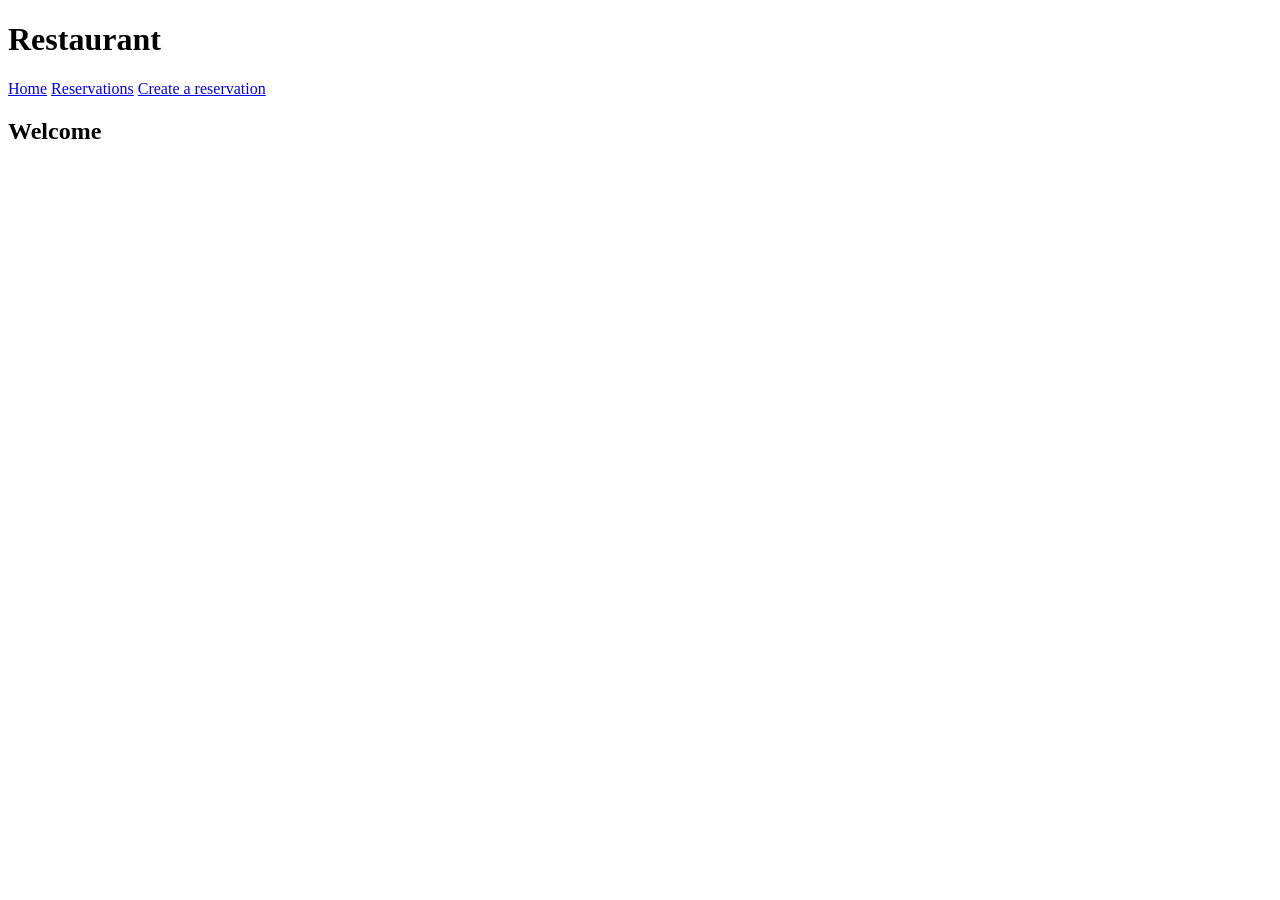
<file: index.html>
<!DOCTYPE html>
<html lang="en">
<head>
    <meta charset="UTF-8">
    <meta name="viewport" content="width=device-width, initial-scale=1.0">
    <title>Restaurant</title>
</head>
<body>
    <header>
        <h1>Restaurant</h1>
        <nav>
            <a href="index.html">Home</a>
            <a href="reservations.html">Reservations</a>
            <a href="createReservation.html">Create a reservation</a>
        </nav>
    </header>

    <main>
        <h2>Welcome</h2>
    </main>

</body>
</html>
</file>
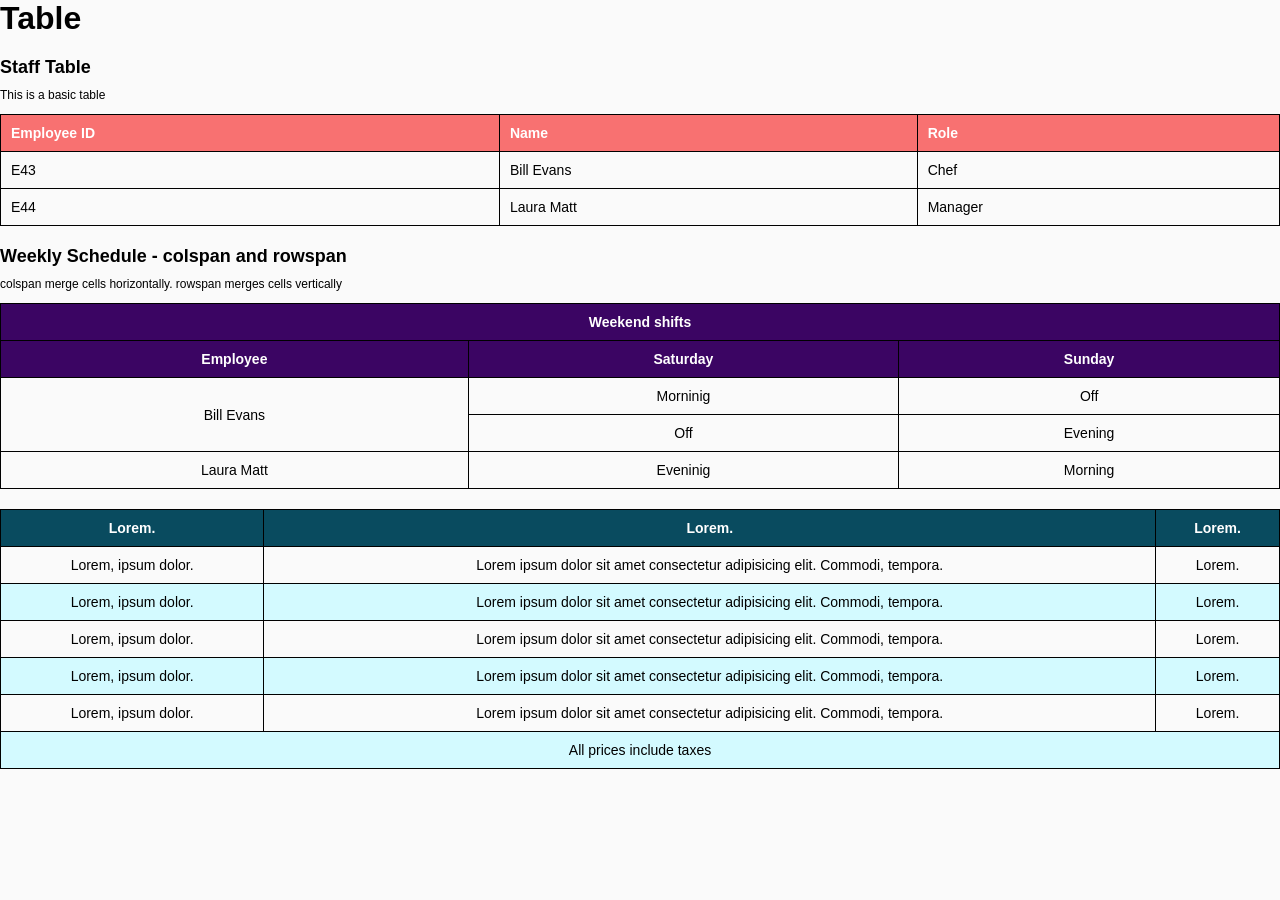
<file: practice/table.html>
<!DOCTYPE html>
<html lang="en">
<head>
    <meta charset="UTF-8">
    <meta name="viewport" content="width=device-width, initial-scale=1.0">
    <link rel="stylesheet" href="table.css">
    <title>Table</title>
</head>
<body>
    <h1>Table</h1>

    <!-- Example 1: Basic structure of table-->
    <h2>Staff Table</h2>
    <p>This is a basic table</p>

    <table>
        <thead>
            <tr>
                <th>Employee ID</th>
                <th>Name</th>
                <th>Role</th>
            </tr>
        </thead>
        <tbody>
            <tr>
                <td>E43</td>
                <td>Bill Evans</td>
                <td>Chef</td>
            </tr>
            <tr>
                <td>E44</td>
                <td>Laura Matt</td>
                <td>Manager</td>
            </tr>
        </tbody>
    </table>

    <!-- Example 2: colspan and rowspan-->
     <h2>Weekly Schedule - colspan and rowspan</h2>
     <p>colspan merge cells horizontally. rowspan merges cells vertically</p>
    <table class="scheduleTable">
        <thead>
            <tr>
                <!-- colspan="3" makes this header span 3 columns-->
                <th colspan="3">Weekend shifts</th>
            </tr>
            <tr>
                <th>Employee</th>
                <th>Saturday</th>
                <th>Sunday</th>
            </tr>
        </thead>
        <tbody>
            <tr>
                <!--rowspan="2" makes this cell span 2 rows-->
                <td rowspan="2">Bill Evans</td>
                <td>Morninig</td>
                <td>Off</td>
            </tr>
            <tr>
                <td>Off</td>
                <td>Evening</td>
            </tr>
            <tr>
                <td>Laura Matt</td>
                <td>Eveninig</td>
                <td>Morning</td>
            </tr>
        </tbody>
    </table>

    <!-- Example 3 nth-child, hover -->
    <table class="styledTable">
        <thead>
            <tr>
                <th>Lorem.</th>
                <th>Lorem.</th>
                <th>Lorem.</th>
            </tr>
        </thead>
        <tbody>
            <tr>
                <td>Lorem, ipsum dolor.</td>
                <td>Lorem ipsum dolor sit amet consectetur adipisicing elit. Commodi, tempora.</td>
                <td>Lorem.</td>
            </tr>
            <tr>
                <td>Lorem, ipsum dolor.</td>
                <td>Lorem ipsum dolor sit amet consectetur adipisicing elit. Commodi, tempora.</td>
                <td>Lorem.</td>
            </tr>
            <tr>
                <td>Lorem, ipsum dolor.</td>
                <td>Lorem ipsum dolor sit amet consectetur adipisicing elit. Commodi, tempora.</td>
                <td>Lorem.</td>
            </tr>
            <tr>
                <td>Lorem, ipsum dolor.</td>
                <td>Lorem ipsum dolor sit amet consectetur adipisicing elit. Commodi, tempora.</td>
                <td>Lorem.</td>
            </tr>
            <tr>
                <td>Lorem, ipsum dolor.</td>
                <td>Lorem ipsum dolor sit amet consectetur adipisicing elit. Commodi, tempora.</td>
                <td>Lorem.</td>
            </tr>

            <tr>
                <td colspan="3">All prices include taxes </td>
            </tr>
        </tbody>
    </table>

</body>
</html>
</file>
<file: practice/table.css>
:root{
    --accent-color:#f87171;
    --text-light:#ffffff;
    --header-bg:#3b0563;
    --primary-color:rgb(9, 75, 95);
    --row-alt:#d3faff;
    --row-hover:#00789d;
}
*{
    margin:0;
    padding:0;
}
body{
    font-family: arial;
    background-color: #fafafa;
}
h1{
    margin-bottom: 20px;
}
h2{
    margin-bottom: 10px;
    font-size: 18px;
}
p{
    margin-bottom: 12px;
    font-size: 12px;
}

/*Table basic style - ALL tables */

table{
    width: 100%;
    border-collapse: collapse;
    border-radius: 10px;
    margin-bottom: 20px;
    
}
th,td{
    border:1px solid black;
    text-align: left;
    font-size: 14px;
    padding:10px
}
th{
    background-color: var(--accent-color);
    color: var(--text-light);
}

/* Schedule table */

.scheduleTable th{
    background-color: var(--header-bg);
    text-align: center;
}
.scheduleTable td{
    text-align: center;
}

/*styled table*/

.styledTable th{
    background-color: var(--primary-color);
    text-align: center;
}

/*zebra striping*/
.styledTable tbody tr:nth-child(even){
    background-color: var(--row-alt);
    
}

.styledTable tbody tr:hover{
    background-color:var(--row-hover);
    color: var(--text-light);
    cursor: pointer;
}
.styledTable td{
    text-align: center;
}
</file>
